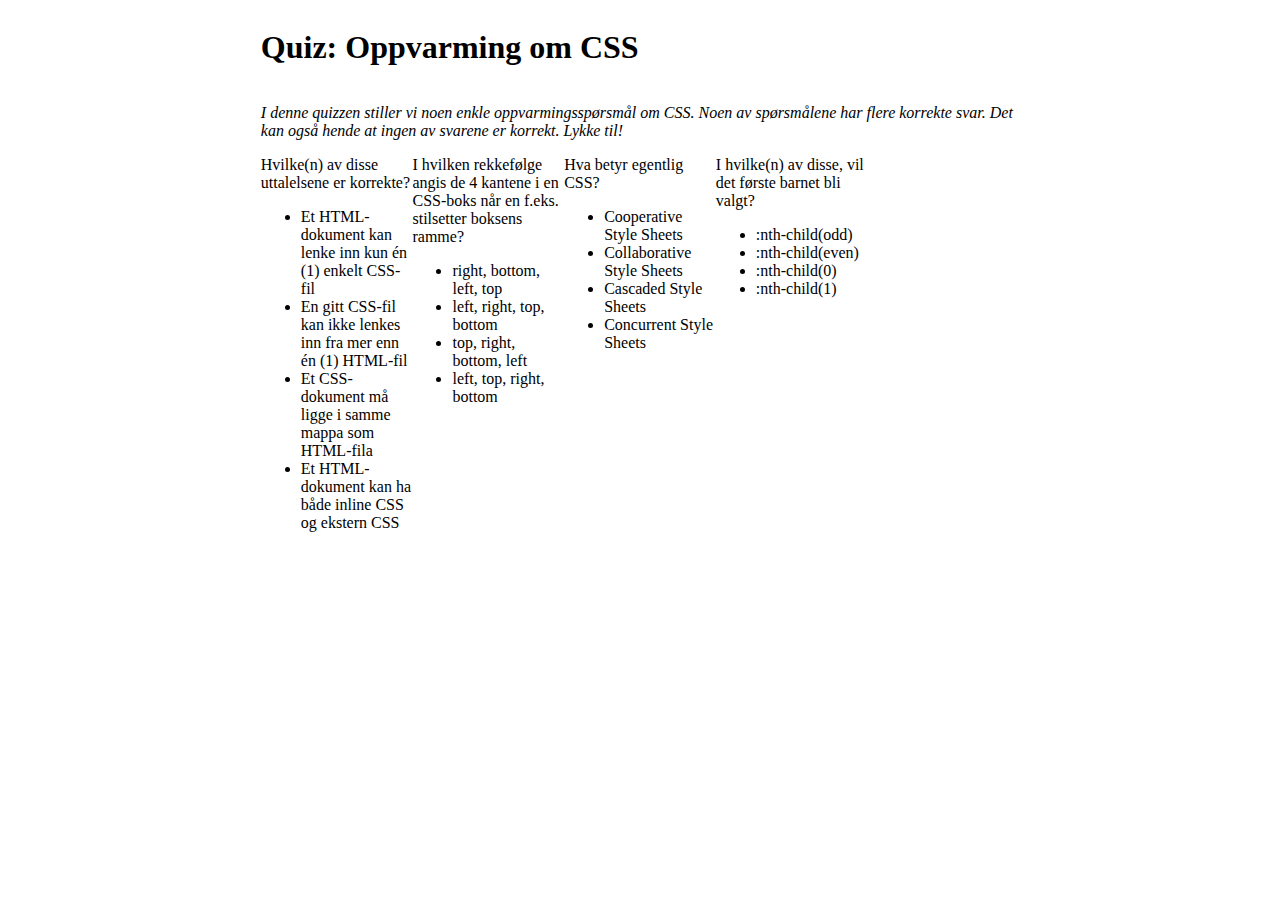
<file: quiz1.html>
<!DOCTYPE html>
<html lang="en">

<head>
    <meta charset="UTF-8">
    <meta http-equiv="X-UA-Compatible" content="IE=edge">
    <meta name="viewport" content="width=device-width, initial-scale=1.0">
    <title>Quiz 1</title>
    <link rel="stylesheet" href="../quiz.css">
</head>

<body>

    <div class="quiz">
        <h1 class="quiztittel">
            Quiz:  Oppvarming om CSS
        </h1>
        <p class="quizingress">
            I denne quizzen stiller vi noen enkle oppvarmingsspørsmål om CSS.
            Noen av spørsmålene har flere korrekte svar.
            Det kan også hende at ingen av svarene er korrekt.
            Lykke til!
        </p>
        <div class="spørsmål">
            <div class="spørsmålstekst">Hvilke(n) av disse uttalelsene er korrekte?</div>
            <ul class="svar">
                <li class="alternativ">Et HTML-dokument kan lenke inn kun &eacute;n (1) enkelt CSS-fil </li>
                <li class="alternativ">En gitt CSS-fil kan ikke  lenkes inn fra mer enn &eacute;n (1) HTML-fil</li>
                <li class="alternativ">Et CSS-dokument må ligge i samme mappa som HTML-fila</li>
                <li class="alternativ">Et HTML-dokument kan ha både inline CSS og ekstern CSS</li>
            </ul>
        </div>
        <div class="spørsmål">
            <div class="spørsmålstekst">I hvilken rekkefølge angis de 4 kantene i en CSS-boks når en f.eks. 
                stilsetter boksens ramme?
            </div>
            <ul class="svar">
                <li class="alternativ">right, bottom, left, top</li>
                <li class="alternativ">left, right, top, bottom</li>
                <li class="alternativ">top, right, bottom, left</li>
                <li class="alternativ">left, top, right, bottom</li>
            </ul>
        </div>
        <div class="spørsmål">
            <div class="spørsmålstekst">Hva betyr egentlig CSS?
            </div>
            <ul class="svar">
                <li class="alternativ">Cooperative Style Sheets</li>
                <li class="alternativ">Collaborative Style Sheets</li>
                <li class="alternativ korrekt">Cascaded Style Sheets</li>
                <li class="alternativ">Concurrent Style Sheets</li>
            </ul>
        </div>

        <div class="spørsmål">
            <div class="spørsmålstekst">I hvilke(n) av disse, vil det første barnet bli valgt?
            </div>
            <ul class="svar">
                <li class="alternativ ">:nth-child(odd)</li>
                <li class="alternativ">:nth-child(even)</li>
                <li class="alternativ">:nth-child(0)</li>
                <li class="alternativ ">:nth-child(1)</li>
            </ul>
        </div>
    </div>
</body>

</html>
</file>
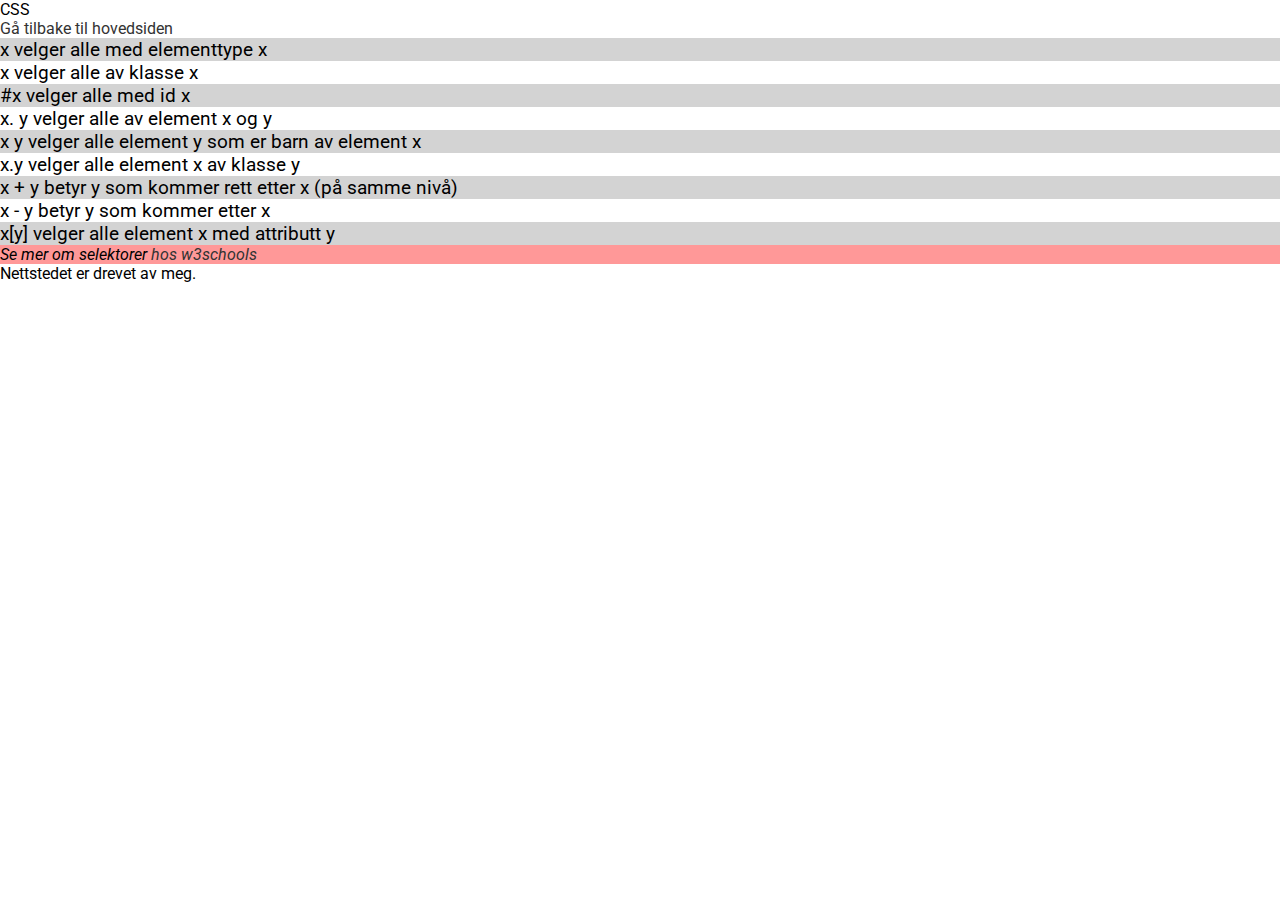
<file: innhold/css.html>
<!DOCTYPE html>
<html>
    <head>
        <meta charset="utf-8" />
        <meta http-equiv="x-ua-compatible" content="ie=edge" />
        <meta name="viewport" content="width=device-width, initial-scale=1" />
    
        <title>Oblig 2 IBE102</title>
        <link rel="stylesheet" href="../stil.css" />
      </head>

    <body>
        <header>CSS</header>
        <nav><a href="../index.html">Gå tilbake til hovedsiden</a></nav>
        <main class="rounded">
            <section>
                <div class="galleri">
                    <ol>
                        <li class="alternating-list">x velger alle med elementtype x</li>
                        <li class="alternating-list">x velger alle av klasse x</li>
                        <li class="alternating-list">#x velger alle med id x</li>
                        <li class="alternating-list">x. y velger alle av element x og y</li>
                        <li class="alternating-list">x y velger alle element y som er barn av element x </li>
                        <li class="alternating-list">x.y velger alle element x av klasse y</li>
                        <li class="alternating-list">x + y betyr y som kommer rett etter x (på samme nivå)</li>
                        <li class="alternating-list">x - y betyr y som kommer etter x</li>
                        <li class="alternating-list">x[y] velger alle element x med attributt y</li>
                    </ol>
                </div>
            </section>
            <aside class="rounded">Se mer om selektorer <a href="https://www.w3schools.com/cssref/css_selectors.asp">hos w3schools</a> </aside>
        </main>
        <footer class="rounded">
            <span>Nettstedet er drevet av meg.</span>
        </footer>
    </body>
</html>
</file>
<file: quiz.css>
@media only screen and (min-width: 600px) {
    .quiz {
        width: 90%;
        margin: auto;
        display: flex;
        flex-direction: column;
        flex-wrap: nowrap;
    }
  }

.quiz {
    width : 60%;
    margin: auto;
    display: flex;
    flex-direction: row;
    flex-wrap: wrap;
}

.spørsmål {
    width : 20%
}

.quizingress {
    font-style: italic;
}
</file>
<file: stil.css>
/* RESET STYLES */
@import url("https://fonts.googleapis.com/css2?family=Roboto:ital,wght@0,500;1,400&display=swap");

/* MEDIA QUERIES */
@media screen and (max-width: 880px) {
  .nav-menu {
    position: fixed;
    left: -100%;
    top: 5rem;
    flex-direction: column;
    background-color: #fff;
    width: 100%;
    border-radius: 10px;
    text-align: center;
    transition: 0.3s;
  }

  .nav-menu.active {
    left: 0;
  }

  .nav-item {
    margin: 2.5rem 0;
  }

  .hamburger {
    display: block;
  }

  .hamburger.active .bar:nth-child(2) {
    opacity: 0;
  }

  .hamburger.active .bar:nth-child(1) {
    transform: translateY(8px) rotate(45deg);
  }

  .hamburger.active .bar:nth-child(3) {
    transform: translateY(-8px) rotate(-45deg);
  }
}

* {
  margin: 0;
  padding: 0;
  box-sizing: border-box;
}

html {
  font-size: 62.5%;
  font-family: "Roboto", sans-serif;
  min-height: 100%;
}

li {
  list-style: none;
}

a, a:visited {
  text-decoration: none;
  color: #333333;
}

p {
  color: #333333;
  font-family: "Helvetica Neue", Arial, sans-serif;
  font-size: 16px;
  font-weight: 300;
  line-height: 1.5625;
  margin-bottom: 15px;
}

/* stil.css */
body {
  font-size: medium;
}

main {
  background-color: white
}

/* NAVIGATION */

.header {
  font-size: large;
  margin-bottom: 15px;
  background-color: rgb(31, 26, 26)
}

.navbar {
  display: flex;
  justify-content: space-between;
  align-items: center;
  padding: 1rem 1.5rem;
}

.hamburger {
  display: none;
}

.bar {
  display: block;
  width: 25px;
  height: 3px;
  margin: 5px auto;
  -webkit-transition: all 0.3s ease-in-out;
  transition: all 0.3s ease-in-out;
  background-color: #101010;
}

.nav-menu {
  display: flex;
  justify-content: space-between;
  align-items: center;
}

.nav-item {
  margin-left: 5rem;
}

.nav-link {
  font-size: 1.6rem;
  font-weight: 400;
  color: #008fac;
}

.nav-link:hover {
  color: #482ff7;
}

.nav-logo {
  font-size: 2.1rem;
  font-weight: 500;
  color: #ffffff;
}

/* GALLERY */

.main-content {
  width: 60%;
  margin: 100px auto;
}

.galleri-container {
  display: flex;
  justify-content: space-around;
}

.galleri-item {
  background-color: #e9e9e9;
  width: 40%;
}

.galleri-item picture {
  display: flex;
  justify-content: center;
}

.galleri-item img {
  height: 200px;
  margin-top: 15px;
}

.card-title {
  font-size: large;
  text-align: center;
  margin-bottom: 10px;
}

.card-subtitle {
  margin: 0 1.2em;
}

#css-img:hover {
  background-color: yellow;
}

/*FOOTER*/
.footer {
  display: flex;
  align-items: center;
  background: rgb(2, 0, 36);
  background: linear-gradient(
    90deg,
    rgba(2, 0, 36, 1) 0%,
    rgba(0, 69, 83, 1) 26%,
    rgba(0, 69, 83, 1) 67%,
    rgba(2, 0, 36, 1) 89%
  );
  height: 70px;
  width: 100%;
  overflow: hidden;
  color: #fff;
}

.footer span {
  margin: 10px auto;
}

.footer-img {
  height: 1.125em; /*Tilsvarer font-size large. se: https://websemantics.uk/tools/font-size-conversion-pixel-point-em-rem-percent/ */
  padding-top: 3px;
}

/* MISC*/

aside {
  font-style: italic;
  background-color: rgba(255, 50, 50, 0.5);
}

.alternating-list {
  font-size: 1.2em;
}

.alternating-list {
  background: white;
}
.alternating-list:nth-child(odd) {
  background: lightgrey;
}

/* Create smoother box-shadows by layering multiple
 * shadows with gradually increasing radius and offset 
 * Hentet fra https://tobiasahlin.com/blog/layered-smooth-box-shadows/*/
.shadow-5 {
  box-shadow: 0 1px 1px rgba(0, 0, 0, 0.12), 0 2px 2px rgba(0, 0, 0, 0.12),
    0 4px 4px rgba(0, 0, 0, 0.12), 0 8px 8px rgba(0, 0, 0, 0.12),
    0 16px 16px rgba(0, 0, 0, 0.12);
}

.shadow-4 {
  box-shadow: 0 1px 1px rgba(0, 0, 0, 0.12), 0 2px 2px rgba(0, 0, 0, 0.12),
    0 4px 4px rgba(0, 0, 0, 0.12), 0 8px 8px rgba(0, 0, 0, 0.12);
}

.shadow-3 {
  box-shadow: 0 1px 1px rgba(0, 0, 0, 0.12), 0 2px 2px rgba(0, 0, 0, 0.12),
    0 4px 4px rgba(0, 0, 0, 0.12);
}
</file>
